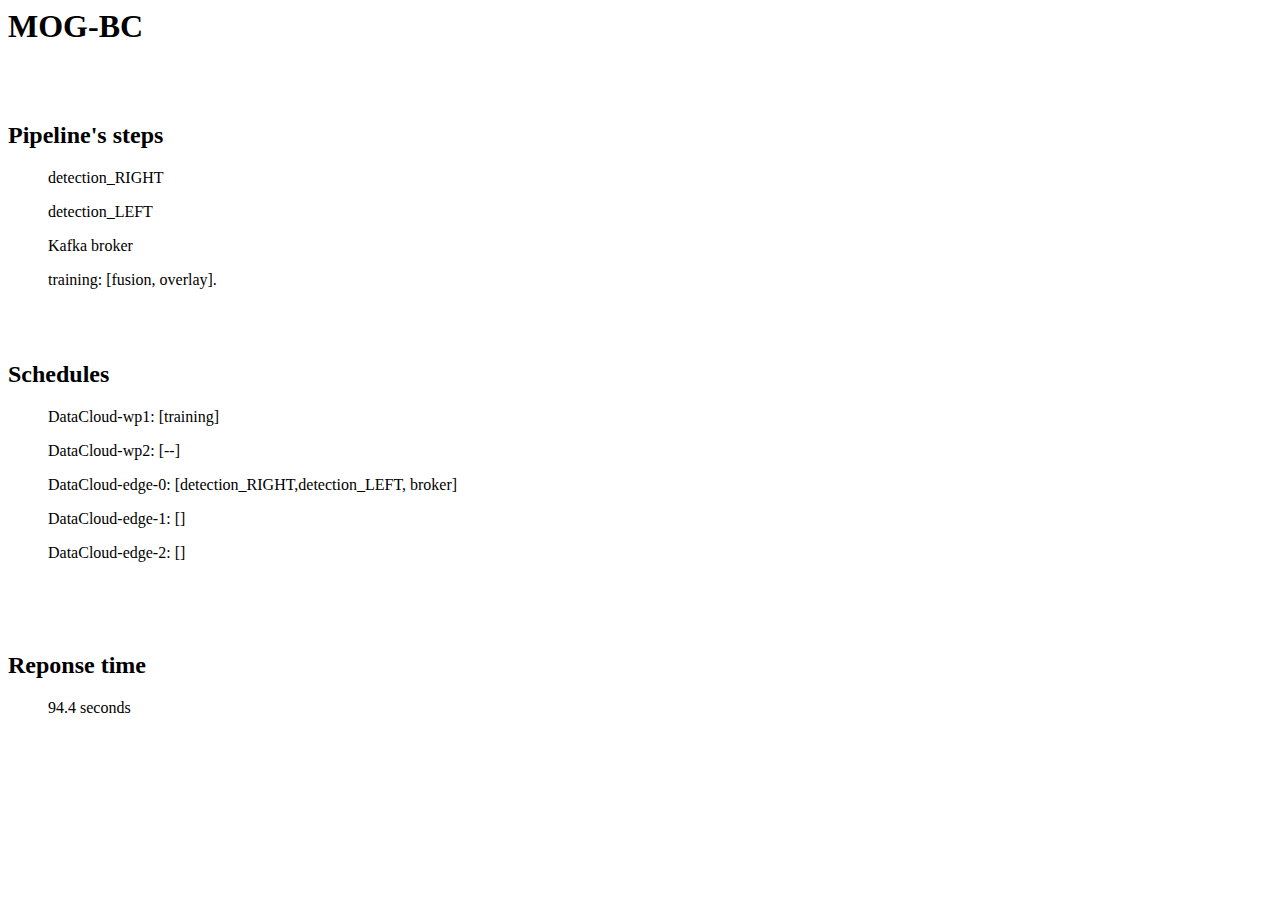
<file: datacloud-ada.euproject/templates/mog.html>
<html>
  <head>
  </head>
  
  <body>
  <h1>MOG-BC</h1>
	</br>
	</br>
	<h2>Pipeline's steps</h2>
	<ul><p>detection_RIGHT</p></ul>
	<ul><p>detection_LEFT</p> </ul>
	<ul><p>Kafka broker</p></ul>
	<ul><p>training: [fusion, overlay].</p></ul>
	</br>
	</br>
	<h2>Schedules</h2>

	<ul><p>DataCloud-wp1: [training]</p></ul>

	<ul><p>DataCloud-wp2: [--]</p></ul>

	<ul><p>DataCloud-edge-0: [detection_RIGHT,detection_LEFT, broker]</p></ul>

	<ul><p>DataCloud-edge-1: []</p></ul>

	<ul><p>DataCloud-edge-2: []</p></ul>
    	</br>
	</br>
	</br>
	<h2>Reponse time</h2>
	<ul><p>94.4 seconds</p></ul>
  </body>
</html>
</file>
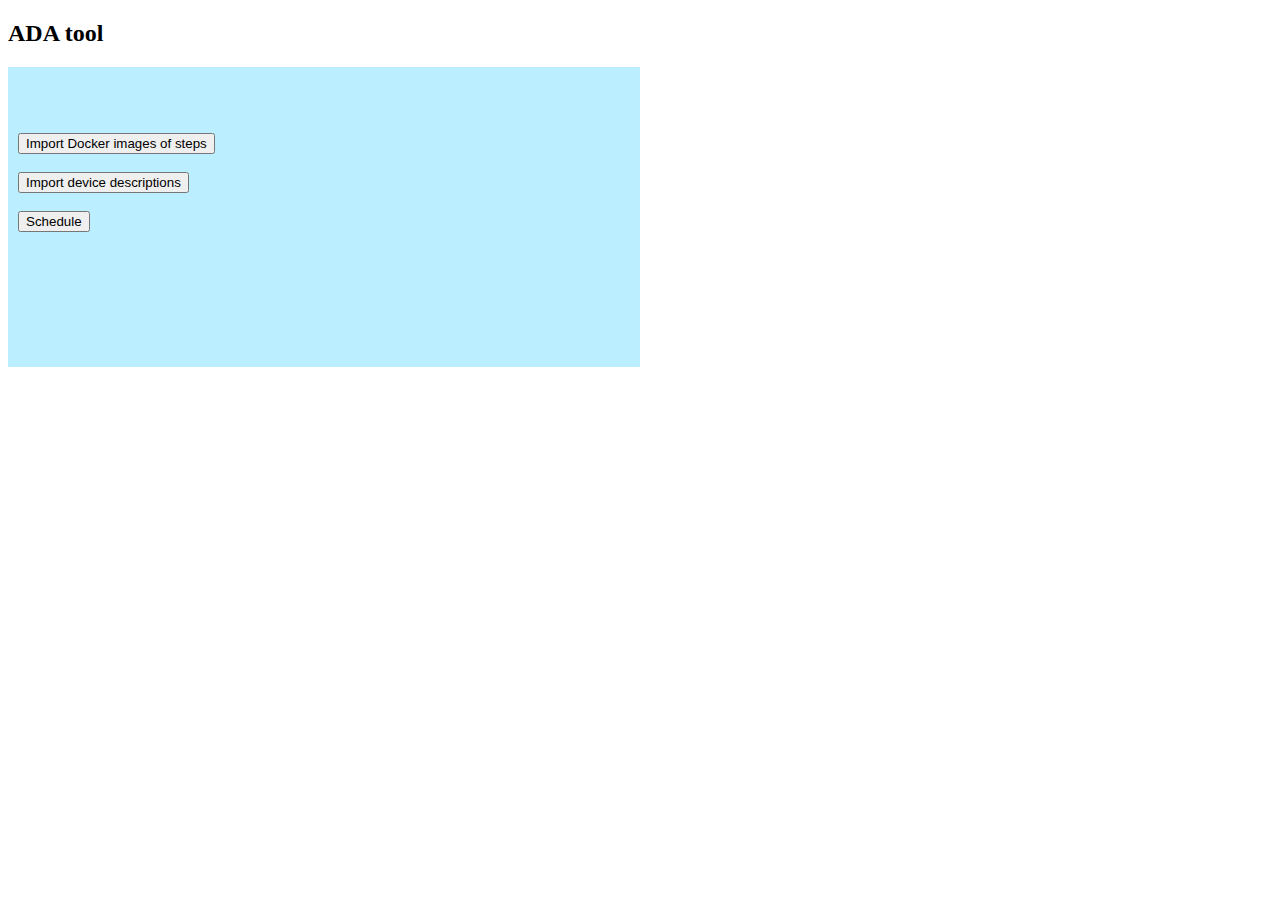
<file: datacloud-ada.euproject/templates/prediction.html>
<!DOCTYPE html>
<html>
<head>
<!--<script>
  function importSteps() {
        document.write(5 + 6)
        //fetch('/home/ubuntu/demo/ADA-PIPE/ADA-frontend/templates/data.txt')
        //.then(response => response.text())
        //.then(text => console.log(text))
  }
</script>-->
<script>
  function sched() {
        fetch('/home/ubuntu/demo/ADA-PIPE/ADA-frontend/data2.txt')
        .then(response => response.text())
        .then(text => console.log(text))
  }
</script>
<meta name="viewport" content="width=device-width, initial-scale=1">
<style>
* {
  box-sizing: border-box;
}

/* Create two equal columns that floats next to each other */
.column {
  float: left;
  width: 50%;
  padding: 10px;
  height: 300px; /* Should be removed. Only for demonstration */
}

/* Clear floats after the columns */
.row:after {
  content: "";
  display: table;
  clear: both;
}
</style>
</head>
<body>

<h2>ADA tool</h2>

<div class="row">
  <div class="column" style="background-color:#bef;">
    <h2></h2>
    <br />
    <br />
    <div class="bottomleft" id="bottomleft">
				<form action="/alloc/sched" method='POST' enctype = "multipart/form-data">
					<!--<button id="import_steps" class="menu_button" type="button" onclick="importSteps()">Import steps</button>
					
					<br />
					<br />
					<button id="import_devices" class="menu_button" type="button" onclick="importDev()">Import devices</button>
		                        <br />
					<br />
					<button id="sched" class="menu_button" type="button" onclick="sched()">Schedule</button>
					<br />-->
	        		<input type="submit" value="Import Docker images of steps" name="action1"/>
                                <br />
                                <br />
        			<input type="submit" value="Import device descriptions" name="action2"/>
                                <br />
                                <br />
		                <input type="submit" value="Schedule" name="action3"/>
                                <br />
                                <br />
				</form>
			</div>
  </div>
<!--  <div id="one" class="column" style="background-color:#fee;">
<script>
  function importSteps() {
	document.write(5 + 6)
	//fetch('/home/ubuntu/demo/ADA-PIPE/ADA-frontend/templates/data.txt')
  	//.then(response => response.text())
  	//.then(text => console.log(text))
  }
</script>
<script>
  function importDev() {
        fetch('/home/ubuntu/demo/ADA-PIPE/ADA-frontend/data1.txt')
        .then(response => response.text())
        .then(text => console.log(text))
  }
</script>
<script>
  function sched() {
        fetch('/home/ubuntu/demo/ADA-PIPE/ADA-frontend/data2.txt')
        .then(response => response.text())
        .then(text => console.log(text))
  }
</script>
</div>-->
</div>

</body>
</html>
</file>
